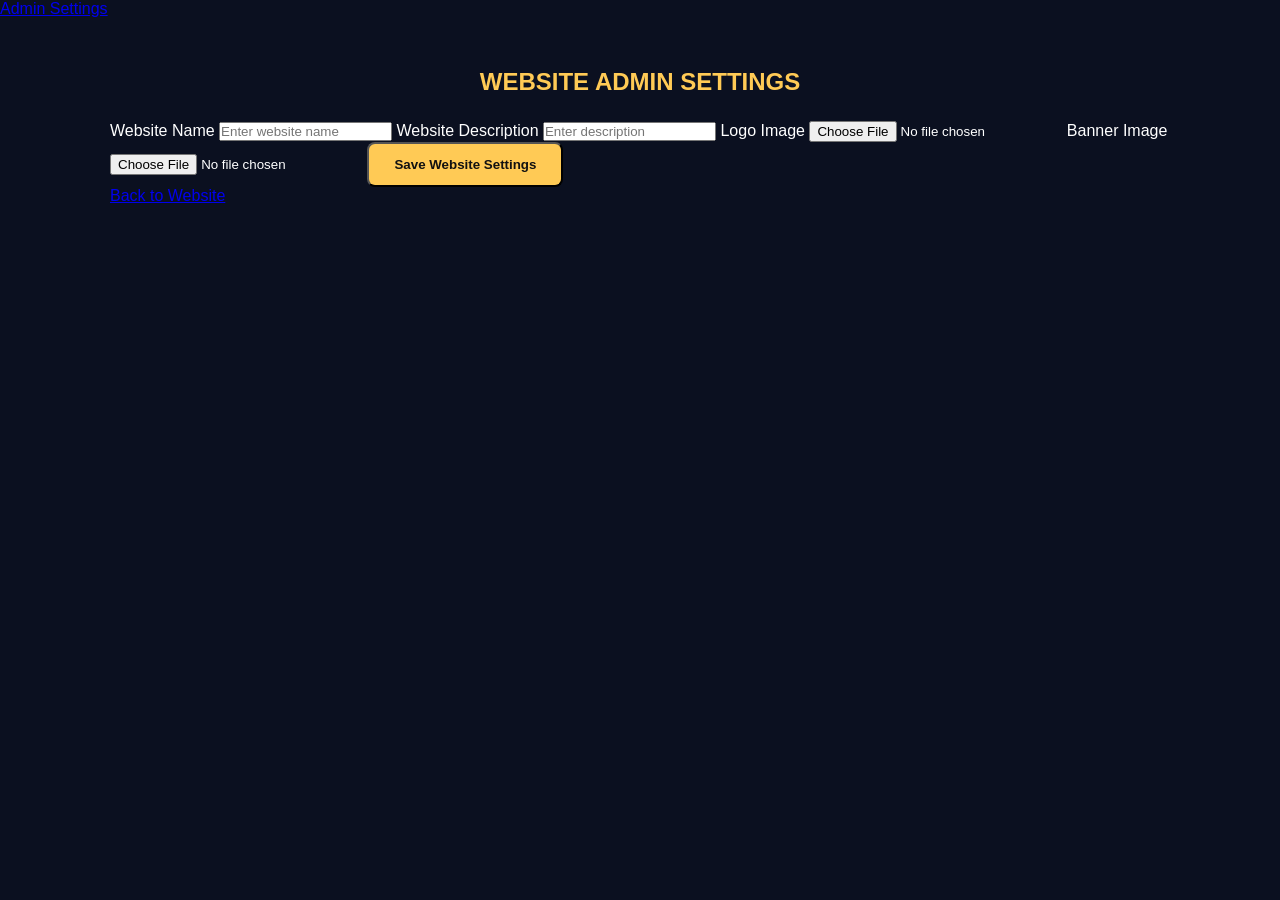
<file: admin/settings.html>
<!DOCTYPE html>
<html lang="en">
    <a href="admin/settings.html">Admin Settings</a>
<head>
    <meta charset="UTF-8">
    <meta name="viewport" content="width=device-width, initial-scale=1.0">
    <title>Website Admin Settings</title>
    <link rel="stylesheet" href="../style.css">
</head>
<body>

<div class="container">
    <h2>WEBSITE ADMIN SETTINGS</h2>

    <label>Website Name</label>
    <input id="siteName" placeholder="Enter website name">

    <label>Website Description</label>
    <input id="siteDescription" placeholder="Enter description">

    <label>Logo Image</label>
    <input type="file" id="siteLogo" accept="image/*">

    <label>Banner Image</label>
    <input type="file" id="siteBanner" accept="image/*">

    <button class="main-btn" onclick="saveSettings()">
        Save Website Settings
    </button>

    <p id="message"></p>

    <p><a href="../index.html">Back to Website</a></p>
</div>

<script>
function saveSettings() {

    const name = document.getElementById("siteName").value;
    const description = document.getElementById("siteDescription").value;

    localStorage.setItem("websiteName", name);
    localStorage.setItem("websiteDescription", description);

    document.getElementById("message").textContent =
        "Settings saved successfully!";
}
</script>

</body>
</html>
</file>
<file: style.css>
* {
    margin: 0;
    padding: 0;
    box-sizing: border-box;
}

body {
    font-family: Arial, sans-serif;
    background: #0b1020;
    color: white;
}

.hero {
    text-align: center;
    padding: 80px 20px;
    background: linear-gradient(135deg, #182848, #0b1020);
}

.logo {
    color: #ffca55;
    font-size: 22px;
    font-weight: bold;
    margin-bottom: 35px;
}

.hero h1 {
    font-size: 38px;
    margin-bottom: 15px;
}

.hero p {
    color: #c5c9d5;
    margin-bottom: 30px;
}

.main-btn {
    display: inline-block;
    background: #ffca55;
    color: #111;
    padding: 13px 25px;
    border-radius: 8px;
    text-decoration: none;
    font-weight: bold;
}

.container {
    max-width: 1100px;
    margin: auto;
    padding: 50px 20px;
}

.container h2 {
    text-align: center;
    margin-bottom: 25px;
    color: #ffca55;
}

#search {
    display: block;
    width: 100%;
    padding: 15px;
    margin-bottom: 30px;
    border-radius: 8px;
    border: 1px solid #39445d;
    background: #172139;
    color: white;
}

.candidate-grid {
    display: grid;
    grid-template-columns: repeat(auto-fit, minmax(220px, 1fr));
    gap: 20px;
}

footer {
    text-align: center;
    padding: 25px;
    color: #aaa;
    background: #080d19;
}

@media(max-width: 600px) {
    .hero h1 {
        font-size: 28px;
    }
}

.candidate-card {
    background: #172139;
    border: 1px solid #34425f;
    padding: 22px;
    text-align: center;
    border-radius: 14px;
    transition: 0.3s;
}

.candidate-card:hover {
    transform: translateY(-7px);
    border-color: #ffca55;
}

.candidate-photo {
    height: 130px;
    background: linear-gradient(135deg, #ffca55, #e58b43);
    color: #111;
    display: grid;
    place-items: center;
    font-size: 35px;
    font-weight: bold;
    border-radius: 10px;
    margin-bottom: 15px;
}

.candidate-card h3 {
    margin-bottom: 10px;
}

.candidate-card p {
    color: #aaa;
    margin-bottom: 15px;
}

.vote-btn {
    display: inline-block;
    background: #ffca55;
    color: #111;
    padding: 10px 20px;
    border-radius: 7px;
    text-decoration: none;
    font-weight: bold;
}
.leaderboard {
    margin: 40px auto;
    padding: 25px;
    max-width: 1100px;
    background: #111827;
    color: white;
    border-radius: 15px;
    text-align: center;
}

.leaderboard h2 {
    color: #facc15;
    margin-bottom: 20px;
    font-size: 28px;
}

.leaderboard iframe {
    border: none;
    border-radius: 10px;
    background: white;
}
/* PROFESSIONAL LEADERBOARD */

.leaderboard {
    margin: 50px auto;
    padding: 35px 20px;
    max-width: 1100px;
    background: linear-gradient(135deg, #090909, #202020);
    color: white;
    border: 1px solid #d4af37;
    border-radius: 20px;
    text-align: center;
    box-shadow: 0 0 25px rgba(212,175,55,0.2);
}

.leaderboard h2 {
    color: #ffd700;
    font-size: 32px;
    font-weight: 900;
    letter-spacing: 2px;
    text-shadow: 0 0 12px #d4af37;
}

.leaderboard iframe {
    width: 100%;
    height: 650px;
    border: none;
    border-radius: 12px;
    background: white;
}
.leaderboard {
    transition: 0.4s ease;
}

.leaderboard:hover {
    box-shadow: 0 0 35px rgba(255, 215, 0, 0.45);
    transform: translateY(-3px);
}

.leaderboard h2 {
    animation: goldGlow 2s infinite alternate;
}

@keyframes goldGlow {
    from {
        text-shadow: 0 0 5px #d4af37;
    }
    to {
        text-shadow: 0 0 20px #ffd700;
    }
}
.leaderboard iframe {
    border: 2px solid #d4af37;
    border-radius: 15px;
    box-shadow: 0 0 15px rgba(255, 215, 0, 0.2);
}
.leaderboard {
    overflow: hidden;
}

.leaderboard h2 {
    margin-bottom: 25px;
    text-transform: uppercase;
}
</file>
